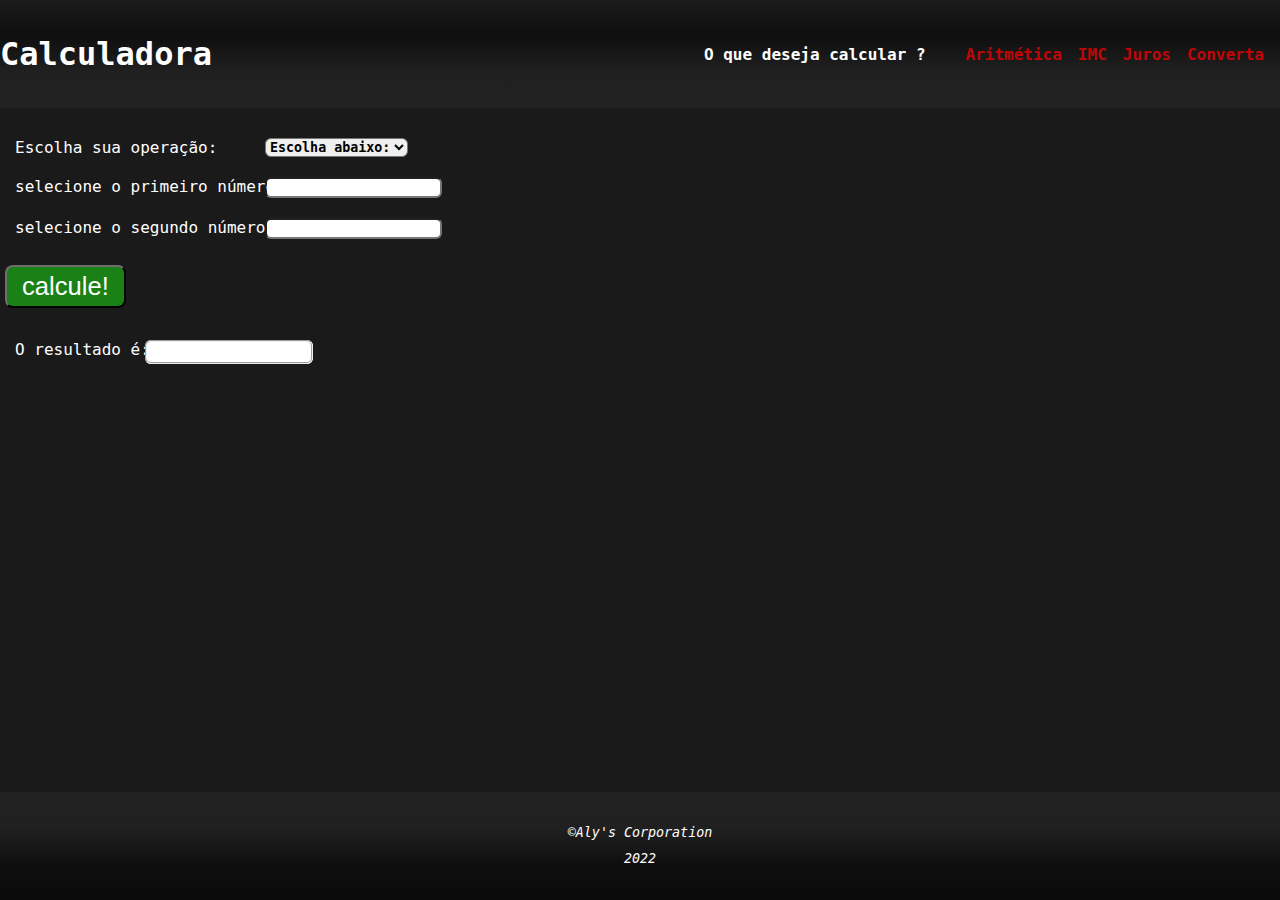
<file: index.html>
<!DOCTYPE html>
<html lang="pt-br">
<head>
    <meta charset="UTF-8">
    <meta http-equiv="X-UA-Compatible" content="IE=edge">
    <meta name="viewport" content="width=device-width, initial-scale=1.0">
    <title>Calculadora</title>

    <link rel="stylesheet" href="style.css">
</head>
<body>

    <div class="page-container">

        <header class="container-top">
            <h1>Calculadora</h1>
            <div class="container-calculadora">
                <span class="hide-span">O que deseja calcular ?</span>
                <ul>
                    
                    <li><a href="index.html">Aritmética</a></li> 
                    <li><a href="IMC.html">IMC</a></li> 
                    <li><a href="Juros.html">Juros</a></li>
                    <li><a href="Converta.html">Converta</a></li> 
                </ul>
            </div>
        </header>
    
        <main class="container-mid_arit">

            <div class="arit-container">
                
                <form action="" class="calculadora">

                <label class="field" for="operation">
                    <span class="span-arit">Escolha sua operação: </span>
                    <select name="operation" class="select-arit"  id="operation">
                        <option value="0">Escolha abaixo:</option>
                        <option value="1">Soma</option>
                        <option value="2">Subtração</option>
                        <option value="3">Multiplicação</option>
                        <option value="4">Divisão</option>
                    </select>
                </label>

                <label class="field" for="operation">
                    <span class="span-arit">selecione o primeiro número: </span>
                    <input type="number" class="input-arit"  id="n1">
                </label>

                <label class="field" for="operation">
                    <span class="span-arit">selecione o segundo número: </span>
                    <input type="number" class="input-arit" id="n2">
                </label>
                
            </form>
            <div class="container-result">

                <button class="btn" id="btn">calcule!</button>

                <label class="field" for="operation">

                    <span class="span-arit">O resultado é: </span>
                    <fieldset id="result" class="fieldset-arit" ></fieldset>

                </label>
            </div>
            
            </div>
            
    
        </main>
    
        <footer class="container-bot">
            <p>&copy;Aly's Corporation</p>
            <p>2022</p>
        </footer>

    </div>

    

    <script src="Aritmetica.js"></script>
    
</body>
</html>
</file>
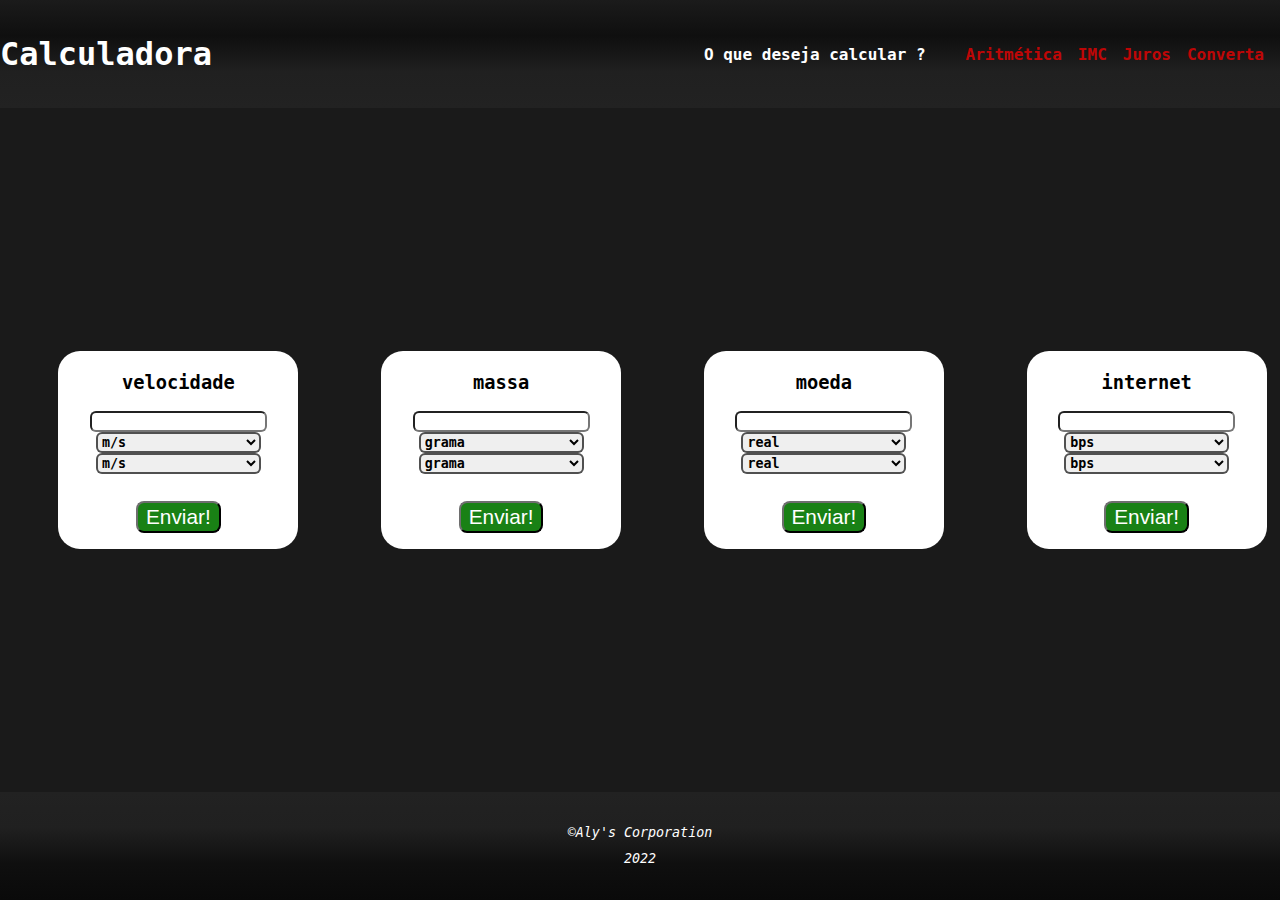
<file: Converta.html>
<!DOCTYPE html>
<html lang="pt-br">
<head>
    <meta charset="UTF-8">
    <meta http-equiv="X-UA-Compatible" content="IE=edge">
    <meta name="viewport" content="width=device-width, initial-scale=1.0">
    <title>Calculadora</title>

    <link rel="stylesheet" href="style.css">
</head>
<body>

    <div class="page-container">

        <header class="container-top">
            <h1>Calculadora</h1>
            <div class="container-calculadora">
                <span class="hide-span">O que deseja calcular ?</span>
                <ul>
                    
                    <li><a href="index.html">Aritmética</a></li> 
                    <li><a href="IMC.html">IMC</a></li> 
                    <li><a href="Juros.html">Juros</a></li>
                    <li><a href="Converta.html">Converta</a></li> 
                </ul>
            </div>
        </header>
        
        

        <main class="container-mid-converta">


            <div class="form-container">
                <form action="" class="formulario">

                    <h3>velocidade</h3>

                    <label for=""><input type="number" id="velValue"></label>

                    <select name="operation" id="operation1" class="select-converta">
                        <option value="0">m/s</option>
                        <option value="1">mp/h</option>
                        <option value="2">km/h</option>
                        <option value="3">som</option>
                        <option value="4">luz</option>
                    </select>
                    
                    <select name="operation" id="operation2" class="select-converta">
                        <option value="0">m/s</option>
                        <option value="1">mp/h</option>
                        <option value="2">km/h</option>
                        <option value="3">som</option>
                        <option value="4">luz</option>
                    </select>

                    

                    <p id="resultVel"></p>

                </form>
                <button class="btn4" id="btn1">Enviar!</button>
            </div>
            <div class="form-container">
                <form action="" class="formulario">
                    <h3>massa</h3>
                    <label for=""><input type="text" id="massValue"></label>
                        <select name="operation" id="operation3" class="select-converta">
                            <option value="0">grama</option>
                            <option value="1">kilograma</option>
                            <option value="2">onças</option>
                            <option value="3">libras</option>
                            <option value="4">toneladas</option>
                        </select>
                    
                    <select name="operation" id="operation4" class="select-converta">
                        <option value="0">grama</option>
                        <option value="1">kilograma</option>
                        <option value="2">onças</option>
                        <option value="3">libras</option>
                        <option value="4">toneladas</option>
                    </select>


                    <p id="resultMass"></p>
                </form>
                <button class="btn4" id="btn2">Enviar!</button>
            </div>
            <div class="form-container">
                <form action="" class="formulario">
                    <h3>moeda</h3>
                    <label for=""><input type="text" id="coinValue"></label>
                        <select name="operation" id="operation5" class="select-converta">
                            <option value="0">real</option>
                            <option value="1">dólar</option>
                            <option value="2">libra esterlina</option>
                            <option value="3">iene</option>
                            <option value="4">euro</option>
                        </select>
                    
                    <select name="operation" id="operation6" class="select-converta">
                        <option value="0">real</option>
                        <option value="1">dólar</option>
                        <option value="2">libra esterlina</option>
                        <option value="3">iene</option>
                        <option value="4">euro</option>
                    </select>


                    <p id="resultCoin"></p>
                </form>
                <button class="btn4" id="btn3">Enviar!</button>
            </div>
            <div class="form-container">
                <form action="" class="formulario">
                    <h3>internet</h3>
                    
                        <label for=""><input type="text" id="netValue"></label>
                        <select name="operation" id="operation7" class="select-converta">
                            <option value="0">bps</option>
                            <option value="1">kbps</option>
                            <option value="2">mbps</option>
                            <option value="3">gbps</option>
                            <option value="4">tbps</option>
                        </select>
                    
                    <select name="operation" id="operation8" class="select-converta">
                        <option value="0">bps</option>
                        <option value="1">kbps</option>
                        <option value="2">mbps</option>
                        <option value="3">gbps</option>
                        <option value="4">tbps</option>
                    </select>


                    <p id="resultNet"></p>
                </form>
                <button class="btn4" id="btn4">Enviar!</button>
            </div>  
    
        </main>

        <footer class="container-bot_converta">
            <p>&copy;Aly's Corporation</p>
            <p>2022</p>
        </footer>

    </div>

    

    <script src="Converta.js"></script>

    
</body>
</html>
</file>
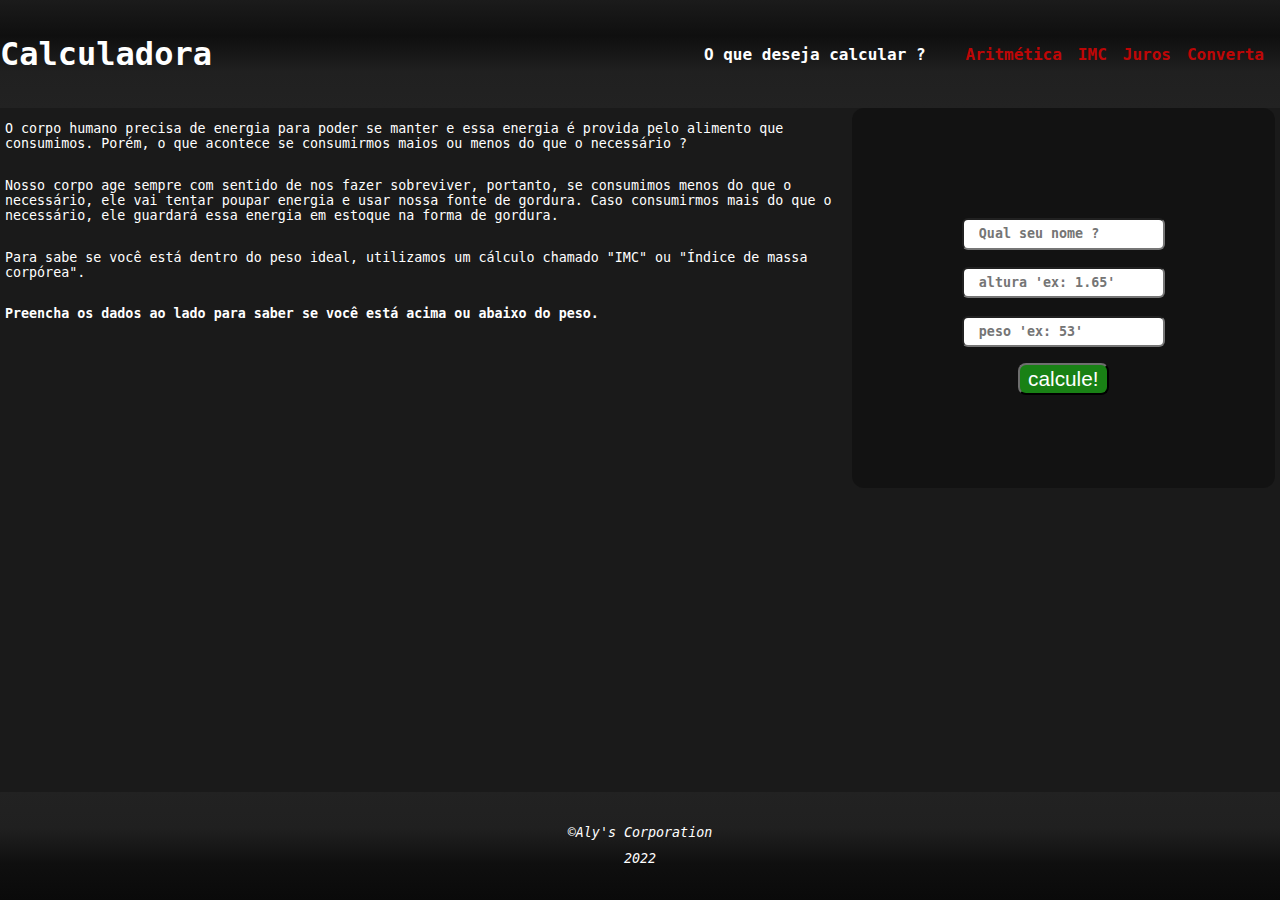
<file: IMC.html>
<!DOCTYPE html>
<html lang="pt-br">
<head>
    <meta charset="UTF-8">
    <meta http-equiv="X-UA-Compatible" content="IE=edge">
    <meta name="viewport" content="width=device-width, initial-scale=1.0">
    <title>Calculadora</title>

    <link rel="stylesheet" href="style.css">
</head>
<body>

    <div class="page-container">

        <header class="container-top">
            <h1>Calculadora</h1>
            <div class="container-calculadora">
                <span class="hide-span">O que deseja calcular ?</span>
                <ul>
                    <li><a href="index.html">Aritmética</a></li> 
                    <li><a href="IMC.html">IMC</a></li> 
                    <li><a href="Juros.html">Juros</a></li>
                    <li><a href="Converta.html">Converta</a></li> 
                </ul>
            </div>
        </header>
    
        <main class="container-mid_imc">


            <div class="container-p">
            <p>O corpo humano precisa de energia para poder se manter e essa energia é provida pelo alimento que consumimos. Porém, o que acontece se consumirmos maios ou menos do que o necessário ?</p>
            <p>Nosso corpo age sempre com sentido de nos fazer sobreviver, portanto, se consumimos menos do que o necessário, ele vai tentar poupar energia e usar nossa fonte de gordura. Caso consumirmos mais do que o necessário, ele guardará essa energia em estoque na forma de gordura.</p>
            <p>Para sabe se você está dentro do peso ideal, utilizamos um cálculo chamado "IMC" ou "Índice de massa corpórea". </p>
            <p><strong>Preencha os dados ao lado para saber se você está acima ou abaixo do peso.</strong></p>

                <section id="imcResult" class="imcResult hide">Lorem ipsum, dolor sit amet consectetur adipisicing elit. Laboriosam mollitia perferendis maiores accusamus. Impedit asperiores voluptatibus quibusdam tenetur tempore natus quisquam voluptate saepe vitae cumque inventore, distinctio nostrum molestiae dicta!</section>


            </div>


            <div class="container-mid_IMC">
                <form action="" class="formulario">
                    <label for="IMC">
                        <input class="input" type="text" name="IMC" placeholder="Qual seu nome ?" id="name">
                    </label>
                    <label for="">
                        <input class="input" type="number" name="IMC" step="0.01" placeholder="altura 'ex: 1.65'" id="height">
                    </label>
                    <label for="">
                        <input class="input" type="number" name="IMC" step="1" placeholder="peso 'ex: 53' " id="weight">
                    </label>
                    
                    
                </form>
                <button class="btn2">calcule!</button>
            </div>
            
            
        </main>
    
        <footer class="container-bot bot-imc">
            <p>&copy;Aly's Corporation</p>
            <p>2022</p>
        </footer>

    </div>

    

    <script src="IMC.js"></script>
    
</body>
</html>
</file>
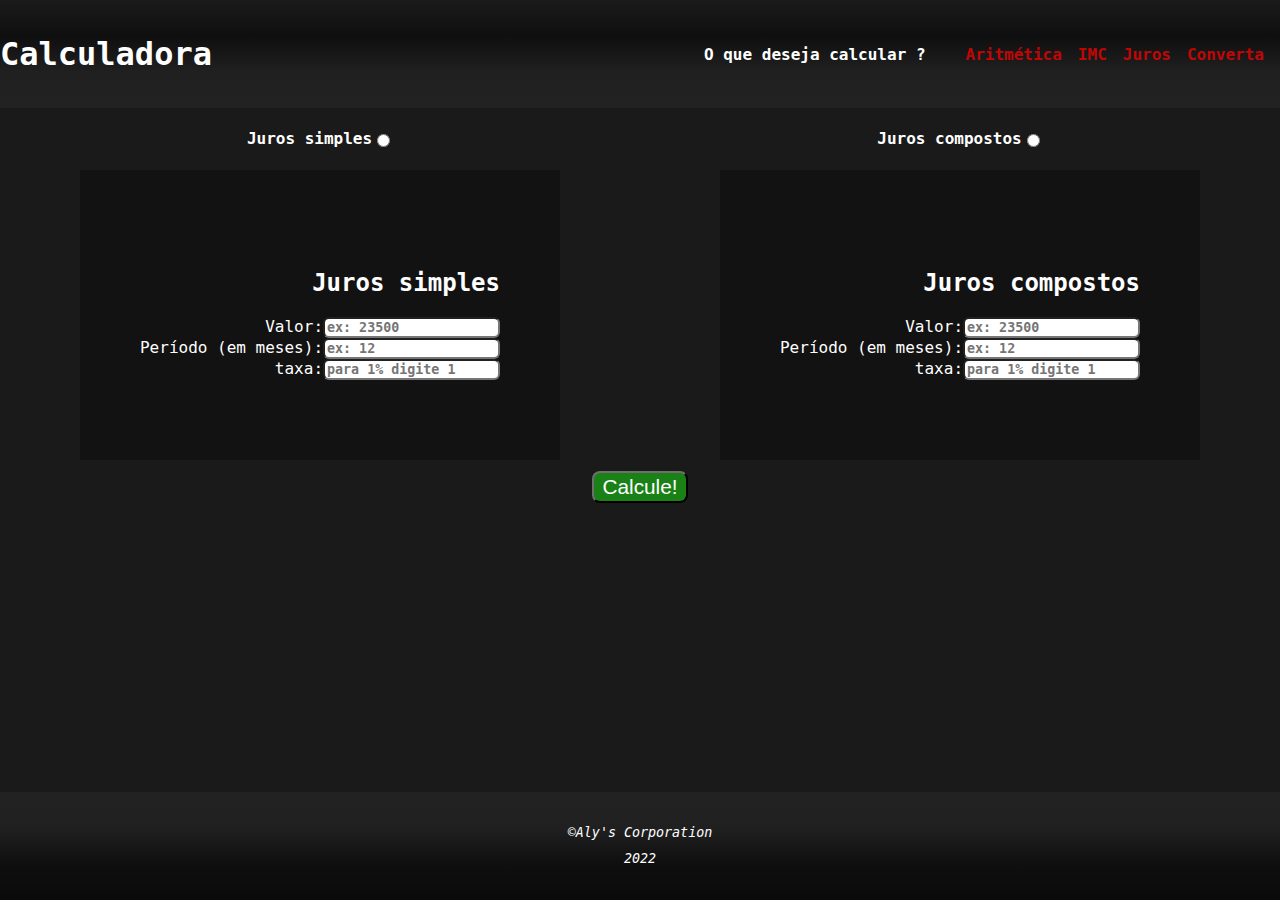
<file: Juros.html>
<!DOCTYPE html>
<html lang="pt-br">
<head>
    <meta charset="UTF-8">
    <meta http-equiv="X-UA-Compatible" content="IE=edge">
    <meta name="viewport" content="width=device-width, initial-scale=1.0">
    <title>Calculadora</title>

    <link rel="stylesheet" href="style.css">
</head>
<body>

    <div class="page-container">

        <header class="container-top">
            <h1>Calculadora</h1>
            <div class="container-calculadora">
                <span class="hide-span">O que deseja calcular ?</span>
                <ul>
                    
                    <li><a href="index.html">Aritmética</a></li> 
                    <li><a href="IMC.html">IMC</a></li> 
                    <li><a href="Juros.html">Juros</a></li>
                    <li><a href="Converta.html">Converta</a></li> 
                </ul>
            </div>
        </header>
        
        

        <main class="container-mid_juros">

            <label for="" name="choice" class="choice" id="simpleInterest">
                <h4>Juros simples</h4>
                <input type="radio" name="choice" id="choice">
            </label>
            <label for="" name="choice" class="choice" id="compoundInterest">
                <h4>Juros compostos</h4>
                <input type="radio" name="choice" id="choice">
            </label>
               


            <div class="container-form">
                <form action="" class="juros">
                    <h2>Juros simples</h2>
                    <label for="" class="input-field">
                        <span>Valor: </span>
                        <input type="number" placeholder="ex: 23500" id="valueJs" class="juros-input">
                    </label>
                    <label for="" class="input-field">
                        <span>Período (em meses): </span>
                        <input type="number" placeholder="ex: 12" id="periodJs" class="juros-input">
                    </label>
                    <label for="" class="input-field">
                        <span>taxa:</span>
                        <input type="number" placeholder="para 1% digite 1" id="rateJs" class="juros-input">
                    </label>
                </form>
            </div>
            <div class="container-form">
                <form action="" class="juros">
                    <h2>Juros compostos</h2>
                    <label for="" class="input-field">
                        <span>Valor: </span>
                        <input type="number" placeholder="ex: 23500" id="valueJc" class="juros-input">
                    </label>
                    <label for="" class="input-field">
                        <span>Período (em meses): </span>
                        <input type="number" placeholder="ex: 12" id="periodJc" class="juros-input">
                    </label>
                    <label for="" class="input-field">
                        <span>taxa:</span>
                        <input type="number" placeholder="para 1% digite 1" id="rateJc" class="juros-input">
                    </label>
                </form>
            </div>
            
    
        </main>

        <div class="btn-juros">
            <button class="btn3" id="btn">Calcule!</button>
        </div>
        

        <section class="juros-result hide" id="juros-result" >
            
            
            <label for="" class="field-juros">
                <span>Valor acumulado:</span>
                <fieldset id="result"></fieldset>
                
            </label>
        </section>
    
        <footer class="container-bot">
            <p>&copy;Aly's Corporation</p>
            <p>2022</p>
        </footer>

    </div>

    

    <script src="Juros.js"></script>
    
</body>
</html>
</file>
<file: style.css>
body{
    background-color: #1a1a1a;
    color: white;
    font-family:monospace;
    font-size: 12pt;
    padding: 0;
    margin: 0;
    box-sizing: border-box;
    width: 100%;
    height: 100vh;
}

body::-webkit-scrollbar{
    width: 12px;
}
body::-webkit-scrollbar-thumb{
    background-color: #f1301291;
    border-radius: 12px;
    border: solid #000000;
}
body::-webkit-scrollbar-track{
    background: #0f0f0f;
}
/*abaixo concentrei partes dos códigos utilizados enquanto tentava colocar alguma animação de fundo*/
/*Está entre chaves para poder recolher as linhas no editor*/
/* .container-tentativas-de-background{
    .number-container{
        position: absolute;
        top: 1vh;
    }
    
     .bg-image{
        position: absolute;
        top: 10;
        
         z-index: 0;
    }
    .bg-image img{
        width: 98vw;
        z-index: 0;
        animation: back-image 10s infinite linear;
    } 
    .binary-digit{
        display: flex;
        flex-direction: column;
        flex-wrap: wrap;
        position: absolute;
        max-width: 200px;
        color: #f130129f;
        line-height: 0.1rem;
        z-index: 0;
    }
    .number-img{
        position: absolute;
        z-index: 0;
        filter: blur(4px);
        opacity: 0.3;
        max-width: 50px;
        top: 90vh;
    
    }
    .eight1{
        left: 100px;
        animation: float-number5 11s infinite linear;
    }
    .eight2{
        right: 300px;
        animation: float-number2 11s infinite linear;
    }
    .six1{
        left: 100px;
        animation: float-number3 11s infinite linear;
    }
    .six2{
        right: 200px;
        animation: float-number6 11s infinite linear;
    }
    .five1{
        left: 250px;
        animation: float-number4 11s infinite linear;
    }
    .five2{
        right: 150px;
        animation: float-number5 11s infinite linear;
    }
    .nine1{
        left: 250px;
        animation: float-number6 11s infinite linear;
    }
    .nine2{
        right: 350px;
        animation: float-number7 11s infinite linear;
    }
    .three1{
        left: 180px;
        animation: float-number8 11s infinite linear;
    }
    .three2{
        right: 380px;
        animation: float-number1 11s infinite linear;
    }
    @keyframes float-number1 {
        0%{
            top: 60vh;
            transform: rotate(-10deg);
        }
        50%{
            top: 65vh;
            transform: rotate(10deg);
        }
        100%{
            top: 60vh;
            transform: rotate(-10deg);
        }
        
    }
    @keyframes float-number2 {
        0%{
            top: 30vh;
            transform: rotate(-10deg);
        }
        50%{
            top: 35vh;
            transform: rotate(10deg);
        }
        100%{
            top: 30vh;
            transform: rotate(-10deg);
        }
        
    }
    @keyframes float-number3 {
        0%{
            top: 20vh;
            transform: rotate(-10deg);
        }
        50%{
            top: 25vh;
            transform: rotate(10deg);
        }
        100%{
            top: 20vh;
            transform: rotate(-10deg);
        }
        
    }
    @keyframes float-number4 {
        0%{
            top: 75vh;
            transform: rotate(-10deg);
        }
        50%{
            top: 70vh;
            transform: rotate(10deg);
        }
        100%{
            top: 75vh;
            transform: rotate(-10deg);
        }
        
    }
    @keyframes float-number5 {
        0%{
            top: 40vh;
            transform: rotate(-10deg);
        }
        50%{
            top: 45vh;
            transform: rotate(10deg);
        }
        100%{
            top: 40vh;
            transform: rotate(-10deg);
        }
        
    }
    @keyframes float-number6 {
        0%{
            top: 40vh;
            transform: rotate(-10deg);
        }
        50%{
            top: 35vh;
            transform: rotate(10deg);
        }
        100%{
            top: 40vh;
            transform: rotate(-10deg);
        }
        
    }
    @keyframes float-number7 {
        0%{
            top: 40vh;
            transform: rotate(-10deg);
        }
        50%{
            top: 50vh;
            transform: rotate(10deg);
        }
        100%{
            top: 40vh;
            transform: rotate(-10deg);
        }
        
    }
    @keyframes float-number8 {
        0%{
            top: 60vh;
            transform: rotate(-10deg);
        }
        50%{
            top: 50vh;
            transform: rotate(10deg);
        }
        100%{
            top: 60vh;
            transform: rotate(-10deg);
        }
        
    }
}  */


.container-top{
    display: flex;
    flex-direction: row;
    justify-content: space-between;
    
    margin-bottom: 5px;
    /* background: linear-gradient(#818181, #696969, #4e4d4d, #161616, #0a0a0a, #111111, #0f0f0f, #131313); */
    background: linear-gradient(#1b1b1b, #0f0f0f, #202020,#222222);
    box-sizing: border-box;
    margin: 0 auto;
    font-weight: bold;
    width: 100%;
    align-items: center;

    height: 12vh;
}
.container-mid_arit{
    display: grid;
    grid-template-columns: 2fr 1fr;
    
    margin: auto 5px;
    
    justify-items: stretch;
    height: 76vh;
     
}
.container-mid_IMC{
    display: flex;
    align-items: center;
    background-color: #0f0f0fa8;
    border-radius: 12px;
    justify-content: center;
    height: 300px;  
    flex-direction: column;
    line-height: 2rem;
    font-size: 1.1rem;
    grid-template-columns: 1fr 1fr;

}
.container-mid_imc{
    display: grid;
    grid-template-columns: 2fr 1fr;
    
    margin: auto 5px;
    

    height: 76vh;
}
.container-mid_juros{
    display: grid;
    grid-template-columns: 1fr 1fr;
    column-gap: 0rem;
    row-gap: 0;
    place-items: center;
    place-content: center;
    margin-top: 0;


}
.container-mid-converta{
    display: grid;
    place-items: center;
    place-content: center;
    grid-template-columns: 1fr 1fr;
    column-gap: 1rem;
    row-gap: 2rem;

    flex-direction: column;
    margin: auto 5px;
    /* height: 76vh; */


}
.container-bot{
    height: 12vh;
    width: 100%;
    bottom: 0;

    /*bottom: 0;
    position: absolute; */
    display: flex;
    align-items: center;
    justify-content: center;
    flex-direction: column;
    line-height: 0;
    background: linear-gradient(#222222, #202020, #0f0f0f, #0a0a0a);

    font-style: italic;
}
.container-bot_converta{
    height: 12vh;
    width: 100%;
    bottom: 0;

    /*bottom: 0;
    position: absolute; */
    display: flex;
    align-items: center;
    justify-content: center;
    flex-direction: column;
    line-height: 0;
    background: linear-gradient(#222222, #202020, #0f0f0f, #0a0a0a);

    font-style: italic;
}



.container-calculadora, ul{
    display: flex;
    flex-direction: row;
    list-style: none;
    justify-content: space-between;
    align-items: center;
}

ul li{
    margin-right: 1rem;
    right: 0;
    cursor: pointer;
    text-decoration: none;
}
a:hover{
    color: #cf0303bd;
    transition: ease;
}
a{
    text-decoration: none;
    color: #ff0000bd;
}


.container-form{
    display: flex;
 
}

.field{
    display: flex;
    flex-direction: row;

    padding: 10px;
    
}
.calculadora{
    display: initial;
}
.field-juros{
    display: flex;
    flex-direction: row;
    height: 12px;
    align-items: center;
    justify-content: center;
    z-index: 3;
}


#result{
    background-color: #ffffff;
    width: 100px;
    color: #000000;
    z-index: 3;
}

.btn{

    margin: 1rem 0 0rem 0rem;
    font-size: 1.3rem;

    padding: 2px 8px;
    border-radius: 8px;
    background-color: #198115;
    color: white;
    border-color: #1a1a1a;
    box-shadow: none;
    cursor: pointer;

}
.btn2{
    margin: 1rem 0 0 0rem;
    font-size: 1.3rem;
    /* max-width: 120px; */
    padding: 2px 8px;
    border-radius: 8px;
    background-color: #198115;
    color: white;
    border-color: #1a1a1a;
    box-shadow: none;
    cursor: pointer;
    z-index: 2;
}
.btn3{
    font-size: 1.3rem;
    /* max-width: 120px; */
    padding: 2px 8px;
    border-radius: 8px;
    background-color: #198115;
    color: white;
    border-color: #1a1a1a;
    box-shadow: none;
    cursor: pointer;
    z-index: 2;
}
.btn4{
    margin: 0rem 0 1rem 0rem;
    font-size: 1.3rem;
    /* max-width: 120px; */
    padding: 2px 8px;
    border-radius: 8px;
    background-color: #198115;
    color: white;
    border-color: #1a1a1a;
    box-shadow: none;
    cursor: pointer;
    z-index: 2;
}
.btn-juros{
    display: flex;
    align-items: center;
    justify-content: center;
    height: 6vh;
}



input, select, fieldset{
    border-radius: 6px;
    font-family: monospace;
    font-weight: bold;
}
fieldset{
    text-align: center;
}




.page-container{
    /* position: relative;
    min-height: 100vh; */
    display: initial;

}

p{
    display: flex;
    font-size: 10pt;
    
    flex: 0 0 auto;
    
}
.container-p{
    display: flex;
    flex-direction: column;
    
}
.juros-result{
    display: flex;
    position: relative;
    
    background-color: #0f0f0fa8;
    border-radius: 12px;
    margin-top: 1rem;
    padding: 30px 0;
    font-size: 13pt;
    flex-wrap: wrap;
    flex-direction: row;
    justify-content: center;
    align-items: center;
    
    
}

.formulario{
    display: flex;
    align-items: center;
    justify-content: center;
    flex-direction: column;
    flex-wrap: wrap;
}

.imcResult{
    display: flex;
    align-items: center;
    background-color: #0f0f0fa8;
    border-radius: 12px;
    justify-content: center;
    padding: 20px;
    font-size: 13pt;
    color: #ff8573;
}
.hide{
    display: none;
}
.container-result{
    /* display: flex;
    align-items: flex-start;
    flex-direction: column; */

    display: initial;
}
.container-result label{
    margin-top: 22px;
}
.arit-container{
    margin: 20px 0 0 0px;
    z-index: 2;
    
}
.juros{
    background-color: #0f0f0fa8;
    margin-top: 0;
    padding: 80px 60px;
    display: flex;
    flex-direction: column;
    align-items: flex-end;
    text-align: center;
}
.input-field{
    display: flex;
    flex-direction: row;
    
    
}
.input-position{
    right: 20px;
}
.choice{
    display: flex;
    justify-content: center;
    align-items: center;


    
}
#result{
    padding: 0 2rem;
}

/*Convert style*/

.form-container{
    display: flex;
    background-color: #ffffff;
    align-items: center;
    justify-content: center;
    padding: 2px 20px 0;
    flex-direction: column;
    flex-wrap: wrap;

    color: #000000;
    border-radius: 22px;
    
    width: 200px;
   
   
}

.select-converta{
    width: 165px;
    border: solid 0.15rem;
    border-color: #0f0f0fb6;
}

@media (min-width: 1024px){

    .btn{
        padding: 5px 15px ;
        font-size: 1.6rem;
    }

    .input{
        padding: 0px 15px;
        line-height: 1.7rem;
        margin-top: 1.1rem;
    }
    .container-mid_IMC{
        height: 380px;
    }
    /* .container-mid_juros{

        margin-left: 50px;
        
    } */

    .container-bot{
        position: fixed;
    }
    .form-container{
        margin-left: 50px;
    }
    .container-mid-converta{

        grid-template-columns: 1fr 1fr 1fr 1fr;
        margin-left: 0;
        height: 76vh;

      
    }
    .fieldset-arit{
        height: 20px;
        margin-left: 130px;
    }
    .input-arit, .select-arit{
        margin-left: 250px;
    }
    .span-arit{
        position: absolute;
    }
}

@media (max-width: 890px){

    body{
        font-size: 10pt;
        line-height: 0.7rem;
    }

    .hide-span{
        display: none;
    }
    .juros{
        padding: 60px 30px;
        font-size: 8pt;
        max-width: 180px;
        
        
    }
    .container-mid{
        grid-template-columns: 1fr 1fr;
    }
    .container-mid_juros{
        flex-direction: column;
        column-gap: 1rem;
    }
    .container-mid-converta{
        height: 76vh;
    }
    .container-bot{
        position: fixed;
    }

    .field{
        height: 25px;
    }
    .container-form{
        display: flex;

        
    }
    .form-container{

        padding: 0;
        margin-left: 2rem;
    }
    .juros-input{
        max-height: 1rem;
        max-width: 12rem;
    }
    span{
        font-size: 8pt;
    }
    .span-arit{
        font-size: 10pt;
    }



}
@media (max-width: 480px){

    body{
        font-size: 10pt;
        line-height: 1rem;

    }
    ul, ul li{
        /* display: grid;
        grid-template-columns: 1fr 1fr; */
        row-gap: 0.3rem;
        column-gap: 0.7rem;
        margin: 0 auto;


    }
    .container-top h1{
        /* display: none; */
        font-size: 11pt;

    }
    .container-top{
        display: flex;
        flex-direction: column;
        justify-content: center;
        align-items: center;

    }
    .hide-span{
        display: none;
    }
    .juros{
        padding: 40px 10px;
        font-size: 6pt;
        max-width: 200px;
    }
    .juros-input{
        max-width: 5.5rem;
        max-height: 0.6rem;
    }
    .btn3{
        font-size: 11pt;
        margin-top: 2rem;
    }
    /* .container-mid_imc  .imcResult{
        font-size: 11pt;
    } */
    .container-mid_imc{
        grid-template-columns: 1fr;
        row-gap: 1rem;
    }

    /* .imcResult{

        /* width: 150px;
    } */
    .container-mid_juros{
        flex-direction: column;
        height: initial;
    }
    .container-mid-converta{
        height: initial;
        margin-top: 1rem;
    }
    .container-bot_converta{
        margin-top: 42px;
        position: initial;
    }
    .field{
        height: 25px;
        padding: 5px;
    }
    .container-form{
        display: flex;
        max-width: 300px;
    }
    .container-mid-converta{
        grid-template-columns: 1fr;
        margin-left: 0;
        padding: 0;

    }
    span{
        font-size: 5pt;
    }
    .span-arit{
        font-size: 8pt;
    }
}

   

/* fazer efeitos de números vermelhos flutuando atrás e centralizar o conteúdo de formulario */
</file>
